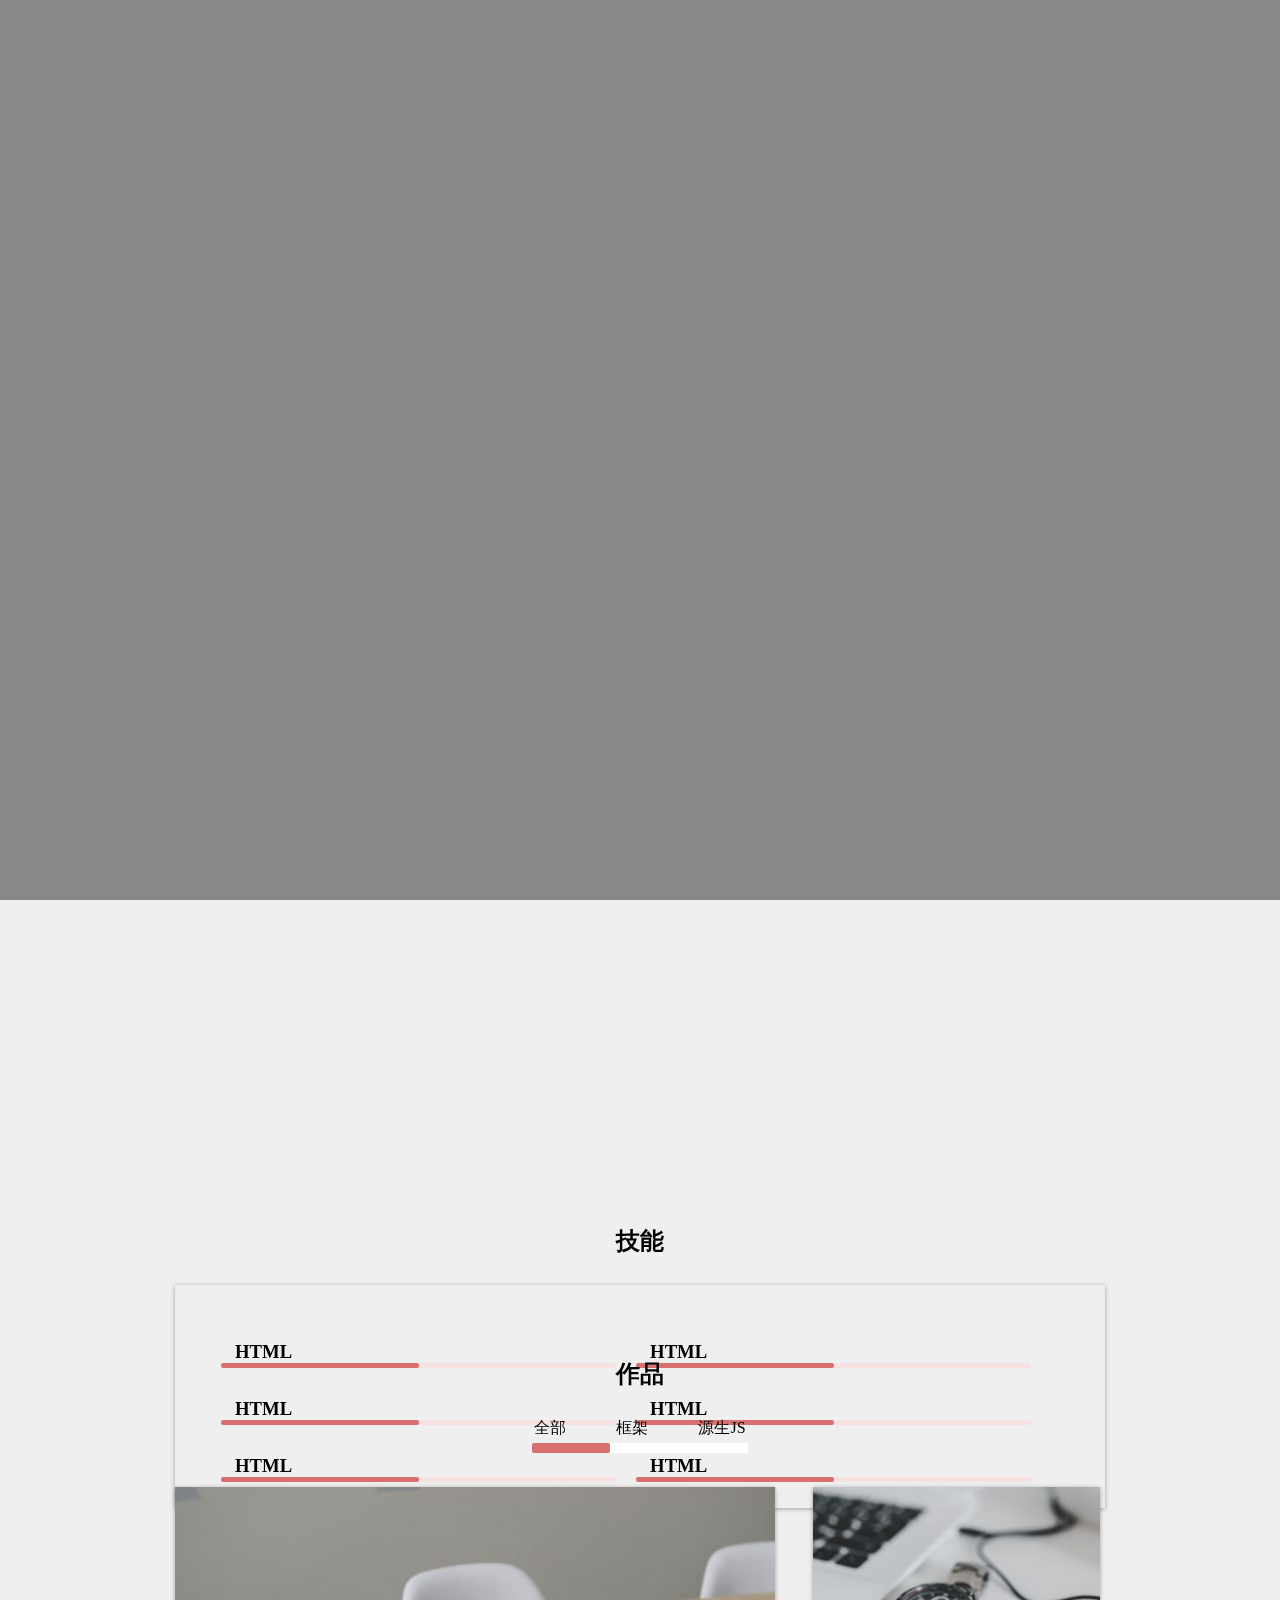
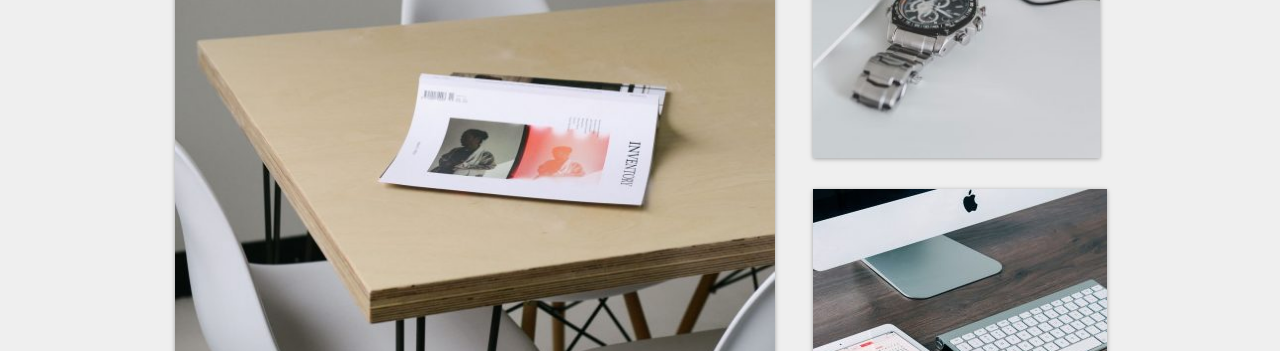
<file: index.html>
<!doctyPE html>
<html lang="en">

<head>
    <meta charset="UTF-8">
    <meta name="viewport" content="width=device-width, initial-scale=1.0">
    <meta http-equiv="X-UA-Compatible" content="ie=edge">
    <title>李泽泽的简历</title>
    <link rel="stylesheet" href="index.css">
    <style>
        .loading {
            height: 200px;
            width: 200px;
            position: relative;
        }
        
        .loading::before,
        .loading::after {
            content: '';
            position: absolute;
            background: #000;
            top: 0;
            bottom: 0;
            left: 0;
            right: 0;
            height: 0px;
            width: 0px;
            margin: auto;
            border-radius: 50%;
            animation: s 2s linear infinite;
        }
        
        .loading::after {
            animation-delay: 1s;
        }
        
        @keyframes s {
            0% {
                width: 0px;
                height: 0px;
                opacity: 1;
            }
            100% {
                width: 100px;
                height: 100px;
                opacity: 0;
            }
        }
        
        .loading-warpper {
            display: none;
            position: fixed;
            top: 0;
            left: 0;
            width: 100%;
            height: 100%;
            background: #888;
        }
        
        .loading-warpper.active {
            display: flex;
            justify-content: center;
            align-items: center;
            z-index: 1;
        }
        
        .main {
            display: none;
            transition: all 0.3s;
        }
        
        .main.active {
            display: block;
        }
    </style>
</head>

<body>
    <div id="loading" class="loading-warpper active">
        <div class="loading"></div>


    </div>
    <div id="topNavBar" class="topNavBar">
        <div class="topNavBar-inner">
            <div class="logo">
                <span>RS</span>
                <span>card</span>

            </div>
            <nav class="navBar">
                <ul>
                    <li><a href="#siteAbout" class="a">关于</a></li>
                    <li><a href="#siteSkills" class="a">技能</a></li>
                    <li><a href="#siteWork" class="a">作品 </a>

                    </li>
                    <li><a href="#">博客 </a>
                        <ul>
                            <li><a href="https://www.zhihu.com/people/ze-ze-6-77/posts" target="_blank">知乎</a></li>
                            <li><a href="https://juejin.im/user/5b2c545ce51d4558af402efa" target="_blank">掘金</a></li>

                        </ul>
                    </li>
                    <li><a href="#">日历 </a></li>
                    <li><a href="#">联系方式</a></li>
                    <li><a href="#">其他 </a></li>
                </ul>
            </nav>
        </div>
    </div>
    <div class="banner">
        <div class="mask"></div>
    </div>
    <main>
        <div class="card-container " id="siteAbout">
            <div class="card">
                <div class="profile-container">



                    <div class="img"><img src="./img/person.jpg" height="317px" alt=""></div>
                    <div class="profile">
                        <span class="welcome">Hello
                    <span class="triangle"></span></span>
                        <h1>李泽泽</h1>
                        <p>前端开发工程师</p>
                        <hr style="margin-top: 20px">
                        <ul>
                            <li>24</li>
                            <li>北京市</li>
                            <li>18622321433</li>
                            <li>18622321433@163.com</li>
                            <li>本科(非统招学信网可查)</li>
                        </ul>
                    </div>
                </div>
                <footer class="media">
                    <ul>
                        <li>
                            <a href="https://github.com/lizeze" target="_blank">
                                <svg class="icon" aria-hidden="true">
                            <use xlink:href="#icon-github"></use>
                        </svg>
                            </a>
                        </li>
                        <li id="weixinBar" style="position: relative">
                            <a href="javascript:void(0)">
                                <svg class="icon" aria-hidden="true">
                                <use xlink:href="#icon-weixin"></use>
                            </svg>
                            </a>
                            <img id="weixinImg" src="./img/weixin.jpg" alt="" width="100px" height="100px" style="position: absolute;top:-80px; left: 0px;display: none">

                        </li>
                        <li id="qqBar" style="position: relative">
                            <a href="javascript:void(0)">
                                <svg class="icon" aria-hidden="true">
                            <use xlink:href="#icon-qq-copy-copy"></use>
                        </svg>
                            </a>
                            <img id="qqImg" src="./img/qq.jpg" alt="" width="100px" height="100px" style="position: absolute;top:-80px; left: 0px;display: none"></li>
                        <li>
                            <a href="https://www.zhihu.com/people/ze-ze-6-77/posts" target="_blank">
                                <svg class="icon" aria-hidden="true">
                            <use xlink:href="#icon-zhihu"></use>
                        </svg>
                            </a>
                        </li>

                        <li>
                            <a href="https://juejin.im/user/5b2c545ce51d4558af402efa" target="_blank">
                                <svg class="icon" aria-hidden="true">
                            <use xlink:href="#icon-juejin"></use>
                        </svg>
                            </a>
                        </li>
                        <li id="zhifubaoBar" style="position: relative">
                            <a href="#">
                                <svg class="icon" aria-hidden="true">
                            <use xlink:href="#icon-zhifubao"></use>
                        </svg>
                            </a>
                            <img id="zhifubaoImg" src="./img/zhifubao.jpg" alt="" width="100px" height="100px" style="position: absolute;top:-80px; left: 0px;display: none"></li>
                    </ul>
                </footer>
            </div>
        </div>
    </main>

    <p class="download-warpper">
        <a href="./李泽泽-2019-前端.pdf" target="_blank" download class="downloadPDF">下载 PDF 简历</a>
    </p>
    <div class="describe">
        <p>
            李泽泽，前端开发工程师,目前离职状态，希望找到一份合适的工作

        </p>
        <p>技能：<strong>前端</strong>开发，<strong>C#</strong>开发，<strong>Java</strong>开发</p>
    </div>

    <section class="skills activeTag" id="siteSkills">
        <h2>技能</h2>
        <div class="skills-inner">
            <ul>
                <li>
                    <h3>HTML</h3>
                    <div class="progressBar">
                        <div class="progress"></div>
                    </div>
                </li>
                <li>
                    <h3>HTML</h3>
                    <div class="progressBar">
                        <div class="progress"></div>
                    </div>
                </li>
                <li>
                    <h3>HTML</h3>
                    <div class="progressBar">
                        <div class="progress"></div>
                    </div>
                </li>
                <li>
                    <h3>HTML</h3>
                    <div class="progressBar">
                        <div class="progress"></div>
                    </div>
                </li>
                <li>
                    <h3>HTML</h3>
                    <div class="progressBar">
                        <div class="progress"></div>
                    </div>
                </li>
                <li>
                    <h3>HTML</h3>
                    <div class="progressBar">
                        <div class="progress"></div>
                    </div>
                </li>
            </ul>
        </div>
    </section>
    <section class="works activeTag" id="siteWork">
        <div class="works-inner">
            <h2>作品</h2>
            <div style="display: inline-block">
                <nav>
                    <ul>
                        <li id="framework1">全部</li>
                        <li id="framework2">框架</li>
                        <li id="framework3">源生JS</li>
                    </ul>
                </nav>
                <div class="bar">
                    <div id="workBar" class="bar-inner state-1"></div>
                </div>
            </div>
            <div class="items" style="height: 580px">
                <div class="big" style="left: 0;top: 0;">
                    <img src="./img/1.jpg" alt="" width="600" height="580">
                </div>
                <div class="small" style="left: 638px">
                    <img src="./img/2.jpg" alt="" width="287px">
                </div>
                <div class="small" style="left: 638px;top: 302px;">
                    <img src="./img/3.jpg" alt="">
                </div>
            </div>
        </div>

    </section>
</body>
<script>
    setTimeout(function() {
        loading.classList.remove('active')

    }, 1000 * 1)
</script>
<script src="./lib/jquery.min.js"></script>
<script src="./js/index.js"></script>
<script src="./lib/font/iconfont.js"></script>
<script src="./lib/Tween.min.js"></script>

</html>
</file>
<file: index1.html>
<!doctype html>
<html>

<head>
  <meta charset="utf-8">
  <meta http-equiv="X-UA-Compatible" content="IE=edge">
  <meta name="viewport" content="initial-scale=1.0, user-scalable=no, width=device-width">
  <title>地图显示</title>
  <style>
  </style>
  <!-- <script src="https://cdnjs.cloudflare.com/ajax/libs/jquery/3.4.1/jquery.min.js"></script> -->
</head>

<body>



  <input type="text" id="aaaa">
  <input type="button" value="">

    <button onclick="$('aaaa')">按钮1</button>
</body>
<script>

  var x='1'

    
  function a() {


    console.log($('#aaaa').val())

  }

 

  function $(id) {

    document.getElementById(id)

  }

</script>

</html>
</file>
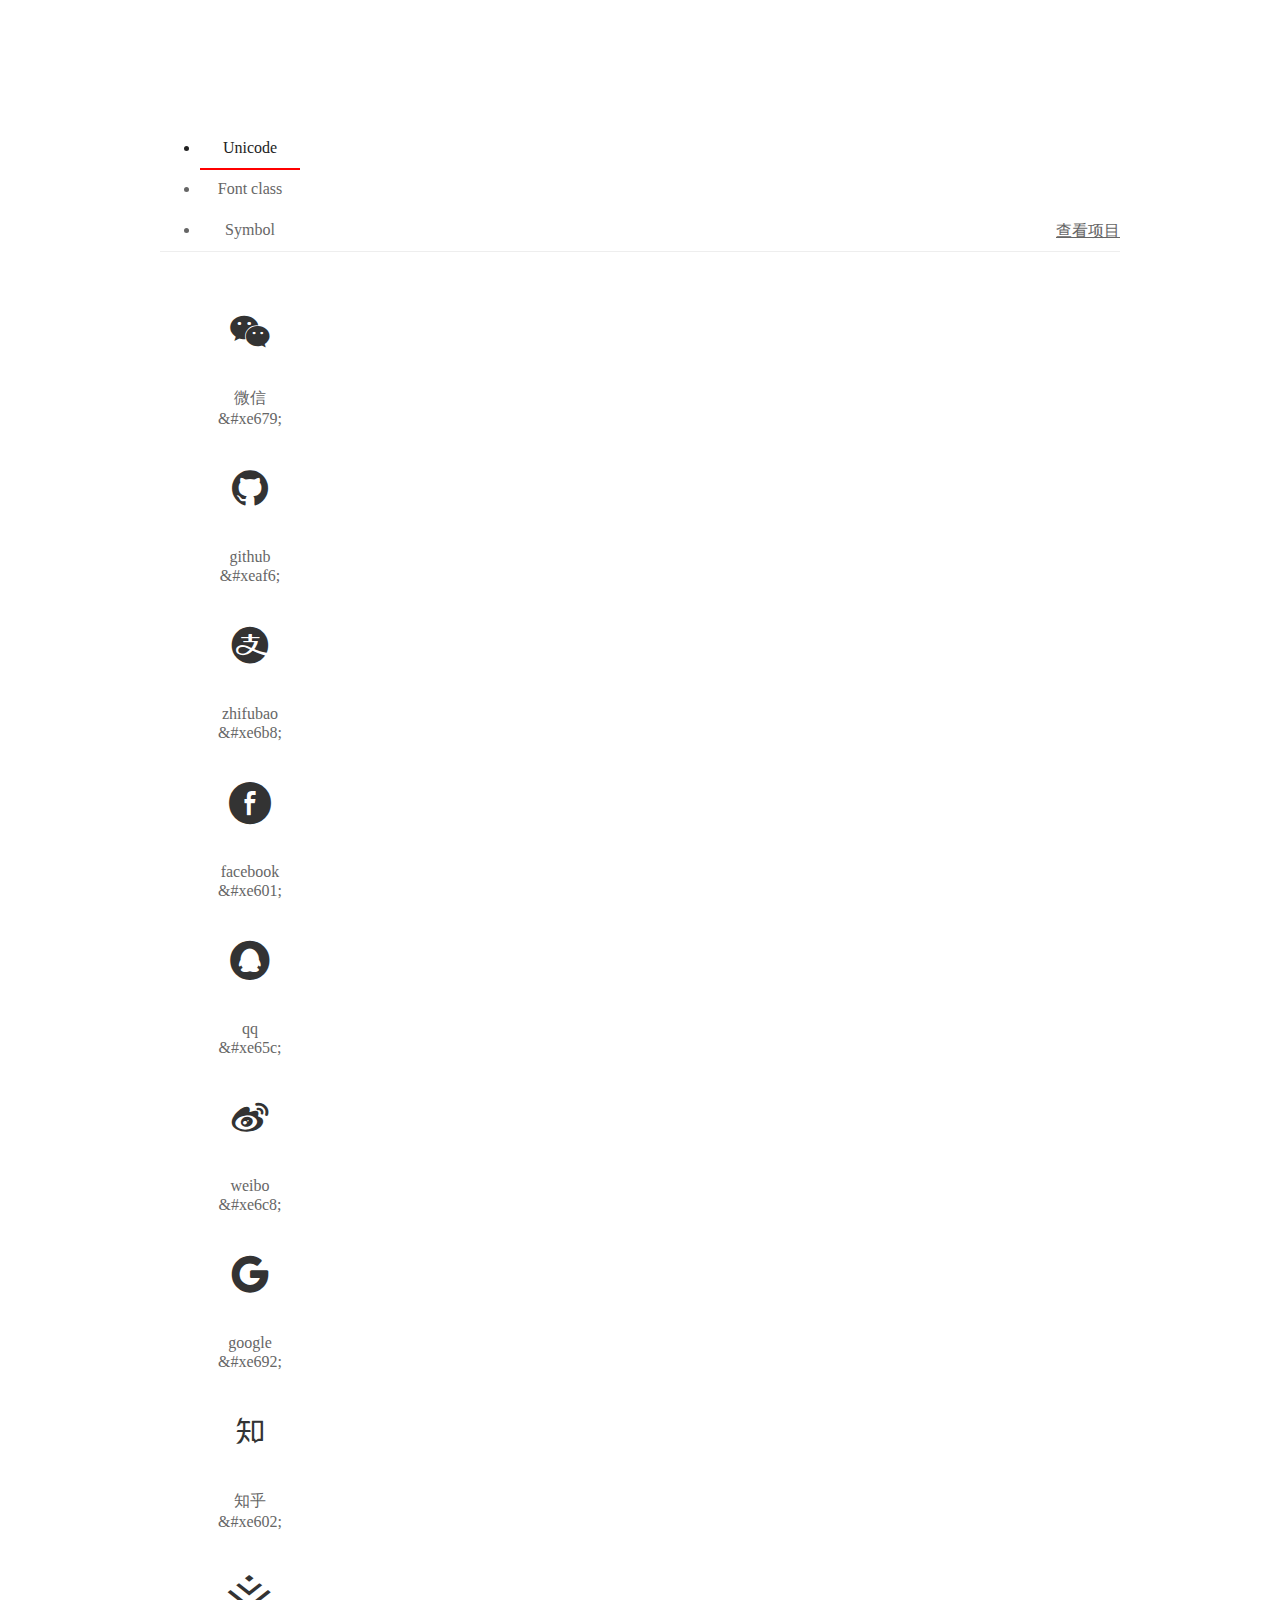
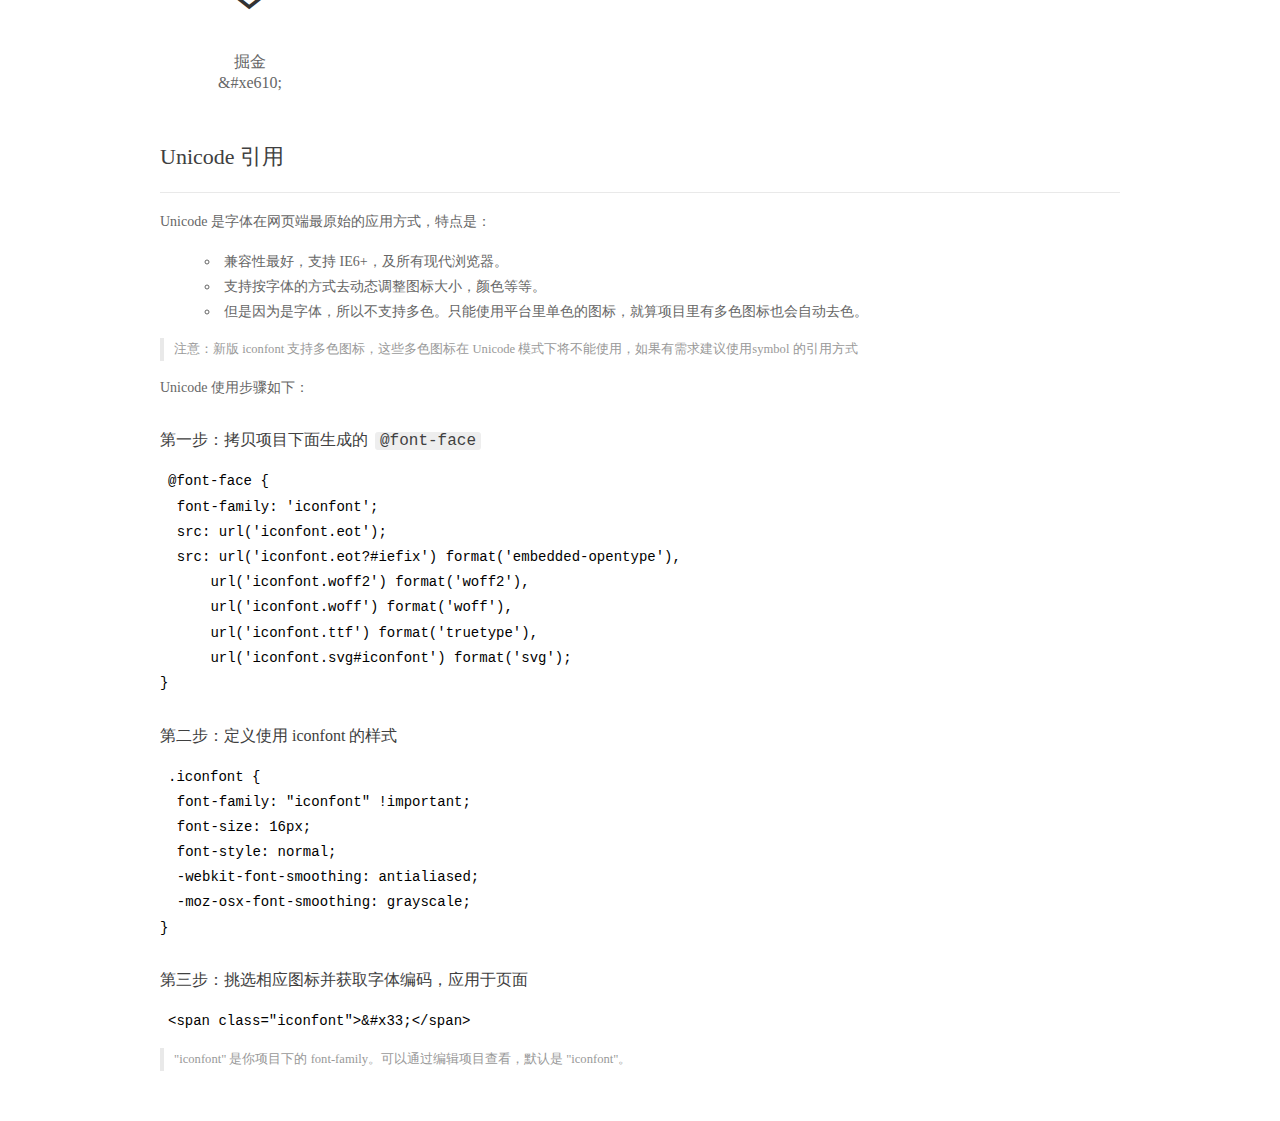
<file: lib/font/demo_index.html>
<!DOCTYPE html>
<html>
<head>
  <meta charset="utf-8"/>
  <title>IconFont Demo</title>
  <link rel="shortcut icon" href="https://gtms04.alicdn.com/tps/i4/TB1_oz6GVXXXXaFXpXXJDFnIXXX-64-64.ico" type="image/x-icon"/>
  <link rel="stylesheet" href="https://g.alicdn.com/thx/cube/1.3.2/cube.min.css">
  <link rel="stylesheet" href="demo.css">
  <link rel="stylesheet" href="iconfont.css">
  <script src="iconfont.js"></script>
  <!-- jQuery -->
  <script src="https://a1.alicdn.com/oss/uploads/2018/12/26/7bfddb60-08e8-11e9-9b04-53e73bb6408b.js"></script>
  <!-- 代码高亮 -->
  <script src="https://a1.alicdn.com/oss/uploads/2018/12/26/a3f714d0-08e6-11e9-8a15-ebf944d7534c.js"></script>
</head>
<body>
  <div class="main">
    <h1 class="logo"><a href="https://www.iconfont.cn/" title="iconfont 首页" target="_blank">&#xe86b;</a></h1>
    <div class="nav-tabs">
      <ul id="tabs" class="dib-box">
        <li class="dib active"><span>Unicode</span></li>
        <li class="dib"><span>Font class</span></li>
        <li class="dib"><span>Symbol</span></li>
      </ul>
      
      <a href="https://www.iconfont.cn/manage/index?manage_type=myprojects&projectId=643738" target="_blank" class="nav-more">查看项目</a>
      
    </div>
    <div class="tab-container">
      <div class="content unicode" style="display: block;">
          <ul class="icon_lists dib-box">
          
            <li class="dib">
              <span class="icon iconfont">&#xe679;</span>
                <div class="name">微信</div>
                <div class="code-name">&amp;#xe679;</div>
              </li>
          
            <li class="dib">
              <span class="icon iconfont">&#xeaf6;</span>
                <div class="name">github</div>
                <div class="code-name">&amp;#xeaf6;</div>
              </li>
          
            <li class="dib">
              <span class="icon iconfont">&#xe6b8;</span>
                <div class="name">zhifubao</div>
                <div class="code-name">&amp;#xe6b8;</div>
              </li>
          
            <li class="dib">
              <span class="icon iconfont">&#xe601;</span>
                <div class="name">facebook</div>
                <div class="code-name">&amp;#xe601;</div>
              </li>
          
            <li class="dib">
              <span class="icon iconfont">&#xe65c;</span>
                <div class="name">qq</div>
                <div class="code-name">&amp;#xe65c;</div>
              </li>
          
            <li class="dib">
              <span class="icon iconfont">&#xe6c8;</span>
                <div class="name">weibo</div>
                <div class="code-name">&amp;#xe6c8;</div>
              </li>
          
            <li class="dib">
              <span class="icon iconfont">&#xe692;</span>
                <div class="name">google</div>
                <div class="code-name">&amp;#xe692;</div>
              </li>
          
            <li class="dib">
              <span class="icon iconfont">&#xe602;</span>
                <div class="name">知乎</div>
                <div class="code-name">&amp;#xe602;</div>
              </li>
          
            <li class="dib">
              <span class="icon iconfont">&#xe610;</span>
                <div class="name">掘金</div>
                <div class="code-name">&amp;#xe610;</div>
              </li>
          
          </ul>
          <div class="article markdown">
          <h2 id="unicode-">Unicode 引用</h2>
          <hr>

          <p>Unicode 是字体在网页端最原始的应用方式，特点是：</p>
          <ul>
            <li>兼容性最好，支持 IE6+，及所有现代浏览器。</li>
            <li>支持按字体的方式去动态调整图标大小，颜色等等。</li>
            <li>但是因为是字体，所以不支持多色。只能使用平台里单色的图标，就算项目里有多色图标也会自动去色。</li>
          </ul>
          <blockquote>
            <p>注意：新版 iconfont 支持多色图标，这些多色图标在 Unicode 模式下将不能使用，如果有需求建议使用symbol 的引用方式</p>
          </blockquote>
          <p>Unicode 使用步骤如下：</p>
          <h3 id="-font-face">第一步：拷贝项目下面生成的 <code>@font-face</code></h3>
<pre><code class="language-css"
>@font-face {
  font-family: 'iconfont';
  src: url('iconfont.eot');
  src: url('iconfont.eot?#iefix') format('embedded-opentype'),
      url('iconfont.woff2') format('woff2'),
      url('iconfont.woff') format('woff'),
      url('iconfont.ttf') format('truetype'),
      url('iconfont.svg#iconfont') format('svg');
}
</code></pre>
          <h3 id="-iconfont-">第二步：定义使用 iconfont 的样式</h3>
<pre><code class="language-css"
>.iconfont {
  font-family: "iconfont" !important;
  font-size: 16px;
  font-style: normal;
  -webkit-font-smoothing: antialiased;
  -moz-osx-font-smoothing: grayscale;
}
</code></pre>
          <h3 id="-">第三步：挑选相应图标并获取字体编码，应用于页面</h3>
<pre>
<code class="language-html"
>&lt;span class="iconfont"&gt;&amp;#x33;&lt;/span&gt;
</code></pre>
          <blockquote>
            <p>"iconfont" 是你项目下的 font-family。可以通过编辑项目查看，默认是 "iconfont"。</p>
          </blockquote>
          </div>
      </div>
      <div class="content font-class">
        <ul class="icon_lists dib-box">
          
          <li class="dib">
            <span class="icon iconfont icon-weixin"></span>
            <div class="name">
              微信
            </div>
            <div class="code-name">.icon-weixin
            </div>
          </li>
          
          <li class="dib">
            <span class="icon iconfont icon-github"></span>
            <div class="name">
              github
            </div>
            <div class="code-name">.icon-github
            </div>
          </li>
          
          <li class="dib">
            <span class="icon iconfont icon-zhifubao"></span>
            <div class="name">
              zhifubao
            </div>
            <div class="code-name">.icon-zhifubao
            </div>
          </li>
          
          <li class="dib">
            <span class="icon iconfont icon-facebookfacebook52"></span>
            <div class="name">
              facebook
            </div>
            <div class="code-name">.icon-facebookfacebook52
            </div>
          </li>
          
          <li class="dib">
            <span class="icon iconfont icon-qq-copy-copy"></span>
            <div class="name">
              qq
            </div>
            <div class="code-name">.icon-qq-copy-copy
            </div>
          </li>
          
          <li class="dib">
            <span class="icon iconfont icon-weibo"></span>
            <div class="name">
              weibo
            </div>
            <div class="code-name">.icon-weibo
            </div>
          </li>
          
          <li class="dib">
            <span class="icon iconfont icon-google"></span>
            <div class="name">
              google
            </div>
            <div class="code-name">.icon-google
            </div>
          </li>
          
          <li class="dib">
            <span class="icon iconfont icon-zhihu"></span>
            <div class="name">
              知乎
            </div>
            <div class="code-name">.icon-zhihu
            </div>
          </li>
          
          <li class="dib">
            <span class="icon iconfont icon-juejin"></span>
            <div class="name">
              掘金
            </div>
            <div class="code-name">.icon-juejin
            </div>
          </li>
          
        </ul>
        <div class="article markdown">
        <h2 id="font-class-">font-class 引用</h2>
        <hr>

        <p>font-class 是 Unicode 使用方式的一种变种，主要是解决 Unicode 书写不直观，语意不明确的问题。</p>
        <p>与 Unicode 使用方式相比，具有如下特点：</p>
        <ul>
          <li>兼容性良好，支持 IE8+，及所有现代浏览器。</li>
          <li>相比于 Unicode 语意明确，书写更直观。可以很容易分辨这个 icon 是什么。</li>
          <li>因为使用 class 来定义图标，所以当要替换图标时，只需要修改 class 里面的 Unicode 引用。</li>
          <li>不过因为本质上还是使用的字体，所以多色图标还是不支持的。</li>
        </ul>
        <p>使用步骤如下：</p>
        <h3 id="-fontclass-">第一步：引入项目下面生成的 fontclass 代码：</h3>
<pre><code class="language-html">&lt;link rel="stylesheet" href="./iconfont.css"&gt;
</code></pre>
        <h3 id="-">第二步：挑选相应图标并获取类名，应用于页面：</h3>
<pre><code class="language-html">&lt;span class="iconfont icon-xxx"&gt;&lt;/span&gt;
</code></pre>
        <blockquote>
          <p>"
            iconfont" 是你项目下的 font-family。可以通过编辑项目查看，默认是 "iconfont"。</p>
        </blockquote>
      </div>
      </div>
      <div class="content symbol">
          <ul class="icon_lists dib-box">
          
            <li class="dib">
                <svg class="icon svg-icon" aria-hidden="true">
                  <use xlink:href="#icon-weixin"></use>
                </svg>
                <div class="name">微信</div>
                <div class="code-name">#icon-weixin</div>
            </li>
          
            <li class="dib">
                <svg class="icon svg-icon" aria-hidden="true">
                  <use xlink:href="#icon-github"></use>
                </svg>
                <div class="name">github</div>
                <div class="code-name">#icon-github</div>
            </li>
          
            <li class="dib">
                <svg class="icon svg-icon" aria-hidden="true">
                  <use xlink:href="#icon-zhifubao"></use>
                </svg>
                <div class="name">zhifubao</div>
                <div class="code-name">#icon-zhifubao</div>
            </li>
          
            <li class="dib">
                <svg class="icon svg-icon" aria-hidden="true">
                  <use xlink:href="#icon-facebookfacebook52"></use>
                </svg>
                <div class="name">facebook</div>
                <div class="code-name">#icon-facebookfacebook52</div>
            </li>
          
            <li class="dib">
                <svg class="icon svg-icon" aria-hidden="true">
                  <use xlink:href="#icon-qq-copy-copy"></use>
                </svg>
                <div class="name">qq</div>
                <div class="code-name">#icon-qq-copy-copy</div>
            </li>
          
            <li class="dib">
                <svg class="icon svg-icon" aria-hidden="true">
                  <use xlink:href="#icon-weibo"></use>
                </svg>
                <div class="name">weibo</div>
                <div class="code-name">#icon-weibo</div>
            </li>
          
            <li class="dib">
                <svg class="icon svg-icon" aria-hidden="true">
                  <use xlink:href="#icon-google"></use>
                </svg>
                <div class="name">google</div>
                <div class="code-name">#icon-google</div>
            </li>
          
            <li class="dib">
                <svg class="icon svg-icon" aria-hidden="true">
                  <use xlink:href="#icon-zhihu"></use>
                </svg>
                <div class="name">知乎</div>
                <div class="code-name">#icon-zhihu</div>
            </li>
          
            <li class="dib">
                <svg class="icon svg-icon" aria-hidden="true">
                  <use xlink:href="#icon-juejin"></use>
                </svg>
                <div class="name">掘金</div>
                <div class="code-name">#icon-juejin</div>
            </li>
          
          </ul>
          <div class="article markdown">
          <h2 id="symbol-">Symbol 引用</h2>
          <hr>

          <p>这是一种全新的使用方式，应该说这才是未来的主流，也是平台目前推荐的用法。相关介绍可以参考这篇<a href="">文章</a>
            这种用法其实是做了一个 SVG 的集合，与另外两种相比具有如下特点：</p>
          <ul>
            <li>支持多色图标了，不再受单色限制。</li>
            <li>通过一些技巧，支持像字体那样，通过 <code>font-size</code>, <code>color</code> 来调整样式。</li>
            <li>兼容性较差，支持 IE9+，及现代浏览器。</li>
            <li>浏览器渲染 SVG 的性能一般，还不如 png。</li>
          </ul>
          <p>使用步骤如下：</p>
          <h3 id="-symbol-">第一步：引入项目下面生成的 symbol 代码：</h3>
<pre><code class="language-html">&lt;script src="./iconfont.js"&gt;&lt;/script&gt;
</code></pre>
          <h3 id="-css-">第二步：加入通用 CSS 代码（引入一次就行）：</h3>
<pre><code class="language-html">&lt;style&gt;
.icon {
  width: 1em;
  height: 1em;
  vertical-align: -0.15em;
  fill: currentColor;
  overflow: hidden;
}
&lt;/style&gt;
</code></pre>
          <h3 id="-">第三步：挑选相应图标并获取类名，应用于页面：</h3>
<pre><code class="language-html">&lt;svg class="icon" aria-hidden="true"&gt;
  &lt;use xlink:href="#icon-xxx"&gt;&lt;/use&gt;
&lt;/svg&gt;
</code></pre>
          </div>
      </div>

    </div>
  </div>
  <script>
  $(document).ready(function () {
      $('.tab-container .content:first').show()

      $('#tabs li').click(function (e) {
        var tabContent = $('.tab-container .content')
        var index = $(this).index()

        if ($(this).hasClass('active')) {
          return
        } else {
          $('#tabs li').removeClass('active')
          $(this).addClass('active')

          tabContent.hide().eq(index).fadeIn()
        }
      })
    })
  </script>
</body>
</html>
</file>
<file: index.css>
* {
    margin: 0px;
    padding: 0px;
}

body {
    background-color: #EFEFEF;
}

.icon {
    width: 1em;
    height: 1em;
    vertical-align: -0.15em;
    fill: currentColor;
    overflow: hidden;
}

li {
    list-style: none;
}

a {
    text-decoration: none;
    color: inherit;
}

.topNavBar {
    position: fixed;
    top: 0;
    left: 0;
    width: 100%;
    color: #CCCBCC;
}

.topNavBar.sticky {
    z-index: 1;
    background: #fff;
    color: black;
    font-weight: bold;
    box-shadow: 0 0 10px rgba(0, 0, 0, 0.8);
}

.topNavBar-inner {
    display: flex;
    margin: 30px;
    justify-content: space-between;
}

.topNavBar.sticky .topNavBar-inner {
    margin: 10px 30px;
}

.topNavBar .logo {
    font-size: 30px;
}

.topNavBar .logo span:first-child {
    color: #D96F6F;
}

.topNavBar .logo span:nth-child(2) {
    color: #9A9DA1;
}

.topNavBar nav>ul {
    display: flex;
    height: 100%;
    align-items: center;
}

.topNavBar nav>ul>li {
    position: relative;
    font-size: 13px;
    font-weight: bold;
    margin-left: 37px;
    color: inherit;
    padding-bottom: 3px;
    border-bottom: 3px solid transparent;
}

.topNavBar nav>ul>li:hover:after,
.topNavBar nav>ul>li.active:after {
    position: absolute;
    top: 100%;
    left: 0;
    content: '';
    height: 3px;
    width: 100%;
    background: #D96F6F;
    animation: slideInLeft .3s;
}

.activeTag.active {
    transform: translateY(300px)
}

.activeTag {
    transition: all 1s;
    transform: translate(0px);
}

@keyframes slideInLeft {
    0% {
        width: 0px;
    }
    100% {
        width: 100%;
    }
}

.topNavBar nav ul li>ul {
    display: none;
    position: absolute;
    background: #fff;
    left: 0px;
    top: 100%;
    animation: slideInLeft .1s;
}

.topNavBar nav ul li:hover>ul {
    display: block;
    margin-top: 3px;
    box-shadow: 0 1px 6px rgba(0, 0, 0, 0.12);
}

.topNavBar nav ul li:hover>ul>li {
    padding: 5px 10px;
    white-space: nowrap;
    color: #3c4451;
    font-weight: 200;
    letter-spacing: 4px;
}

.topNavBar nav ul li:hover>ul>li:first-child {
    margin-top: 8px;
}

main {
    margin-top: -340px;
}

main .card-container {
    margin: 0px auto;
    max-width: 930px;
}

main .card-container .card {
    display: flex;
    flex-direction: column;
    background-color: #fff;
    box-shadow: 0 1px 6px rgba(0, 0, 0, 0.12), 0 1px 4px rgba(0, 0, 0, 0.24);
}

main .card-container .card .img {
    margin-right: 40px;
}

main .card-container .card .profile-container {
    display: flex;
    flex-grow: 0.4;
    padding: 60px 90px;
}

main .profile ul li {
    margin-top: 10px;
}

main .profile .welcome {
    display: inline-block;
    background-color: #D96F6F;
    color: #fff;
    margin-top: 20px;
    margin-bottom: 10px;
    padding: 3px 16px;
    text-transform: uppercase;
    position: relative;
}

main .profile .welcome .triangle {
    border: 10px solid transparent;
    border-left-color: #D96F6F;
    border-top-width: 0px;
    display: inline-block;
    position: absolute;
    left: 4px;
    top: 100%;
    height: 0px;
    width: 0px;
}

main .profile ul li {
    color: #9DA0A6;
}

main .profile ul li:before {
    font-weight: bold;
    color: black;
}

main .profile ul li:nth-child(1):before {
    content: '年龄';
    margin-right: 90px;
}

main .profile ul li:nth-child(2):before {
    content: '地址';
    margin-right: 90px;
}

main .profile ul li:nth-child(3):before {
    content: '手机';
    margin-right: 90px;
}

main .profile ul li:nth-child(4):before {
    content: '邮箱';
    margin-right: 90px;
}

main .profile ul li:nth-child(5):before {
    content: '学历';
    margin-right: 90px;
}

main .media {
    text-align: center;
}

main .media ul {
    display: flex;
    justify-content: center;
    background: #D96F6F;
}

main .media ul>li {
    margin-left: 25px;
    padding: 20px;
    text-align: center;
}

main .media ul>li a {
    background-color: transparent;
    display: inline-block;
    border-radius: 50%;
    padding: 10px 10px;
}

main .media ul>li a:hover {
    background-color: rgba(0, 0, 0, 0.1);
}

main .media ul>li a svg {
    font-size: 20px;
    color: #fff;
}

.banner {
    background-image: url("./img/backgeound.jpg");
    width: 100%;
    height: 517px;
    background-repeat: no-repeat;
    background-position: center center;
    background-size: cover;
}

.banner .mask {
    height: 517px;
    background-color: rgba(0, 0, 0, 0.8);
}

.download-warpper {
    text-align: center;
}

.download-warpper .downloadPDF {
    display: inline-block;
    margin-top: 30px;
    font-size: 15px;
    font-weight: bold;
    color: #3E4450;
    padding: 10px 85px;
    border: 1px solid #CBCDCF;
    background-color: #EFEFEF;
    transition: box-shadow 0.2s;
}

.download-warpper .downloadPDF:hover {
    box-shadow: 0 5px 11px 0 rgba(0, 0, 0, 0.18), 0 4px 15px 0 rgba(0, 0, 0, 0.15);
}

body>.describe {
    margin-top: 35px;
    text-align: center;
    line-height: 30px;
    font-size: 20px;
    color: #2A2A2A;
    margin-bottom: 50px;
}

body>.describe>p:first-child {
    margin-bottom: 10px;
}

body>.describe p {
    font-family: serif;
}

.skills,
.works {
    text-align: center;
    margin: 0px auto;
    margin-top: 30px;
}

.skills .skills-inner,
.works .works-inner {
    max-width: 930px;
    margin: 0px auto;
}

.skills ul {
    padding: 25px;
    display: flex;
    flex-wrap: wrap;
    border: 1px solid transparent;
    box-shadow: 0 1px 6px rgba(0, 0, 0, 0.12), 0 1px 4px rgba(0, 0, 0, 0.24);
}

.skills h2 {
    margin-bottom: 28px;
}

.skills ul li {
    flex: 0 0 45%;
    margin-left: 20px;
    margin-top: 30px;
}

.skills ul li:first-child {}

.skills ul li h3 {
    text-align: left;
    margin-left: 14px;
}

.skills ul li .progressBar {
    background: #F7E2E2;
    height: 5px;
    border-radius: 2px;
}

.skills ul li .progressBar .progress {
    height: 100%;
    width: 50%;
    background: #D96F6F;
    border-radius: 2px;
}

.works {
    /*margin-top: 60px;*/
}

.works nav ul {
    display: flex;
    justify-content: center;
}

.works nav {
    display: inline-block;
    vertical-align: top;
    margin-top: 28px;
}

.works nav ul li {
    margin-left: 50px;
    cursor: pointer;
}

.works.activeTag.active {
    transform: translateY(120px)
}

.works nav ul li:first-child {
    margin-left: 0px;
}

.works .bar {
    display: inline-block;
    width: 100%;
    background: #fff;
    position: relative;
    height: 10px;
}

.works .bar-inner {
    display: inline-block;
    height: 100%;
    background: #D96F6F;
    border-radius: 2px;
    position: absolute;
    top: 0px;
    transition: all 0.3s;
}

.works .bar-inner.state-1 {
    left: 0px;
    width: 36%;
}

.works .bar-inner.state-2 {
    left: 87px;
    width: 27%;
}

.works .bar-inner.state-3 {
    left: 169px;
    width: 24%;
}

.works .items {
    position: relative;
    margin-top: 30px;
}

.works .items .big,
.works .items .small {
    position: absolute;
}

.works .items img {
    box-shadow: 0 1px 6px rgba(0, 0, 0, 0.12), 0 1px 4px rgba(0, 0, 0, 0.24);
}
</file>
<file: lib/font/demo.css>
/* Logo 字体 */
@font-face {
  font-family: "iconfont logo";
  src: url('https://at.alicdn.com/t/font_985780_km7mi63cihi.eot?t=1545807318834');
  src: url('https://at.alicdn.com/t/font_985780_km7mi63cihi.eot?t=1545807318834#iefix') format('embedded-opentype'),
    url('https://at.alicdn.com/t/font_985780_km7mi63cihi.woff?t=1545807318834') format('woff'),
    url('https://at.alicdn.com/t/font_985780_km7mi63cihi.ttf?t=1545807318834') format('truetype'),
    url('https://at.alicdn.com/t/font_985780_km7mi63cihi.svg?t=1545807318834#iconfont') format('svg');
}

.logo {
  font-family: "iconfont logo";
  font-size: 160px;
  font-style: normal;
  -webkit-font-smoothing: antialiased;
  -moz-osx-font-smoothing: grayscale;
}

/* tabs */
.nav-tabs {
  position: relative;
}

.nav-tabs .nav-more {
  position: absolute;
  right: 0;
  bottom: 0;
  height: 42px;
  line-height: 42px;
  color: #666;
}

#tabs {
  border-bottom: 1px solid #eee;
}

#tabs li {
  cursor: pointer;
  width: 100px;
  height: 40px;
  line-height: 40px;
  text-align: center;
  font-size: 16px;
  border-bottom: 2px solid transparent;
  position: relative;
  z-index: 1;
  margin-bottom: -1px;
  color: #666;
}


#tabs .active {
  border-bottom-color: #f00;
  color: #222;
}

.tab-container .content {
  display: none;
}

/* 页面布局 */
.main {
  padding: 30px 100px;
  width: 960px;
  margin: 0 auto;
}

.main .logo {
  color: #333;
  text-align: left;
  margin-bottom: 30px;
  line-height: 1;
  height: 110px;
  margin-top: -50px;
  overflow: hidden;
  *zoom: 1;
}

.main .logo a {
  font-size: 160px;
  color: #333;
}

.helps {
  margin-top: 40px;
}

.helps pre {
  padding: 20px;
  margin: 10px 0;
  border: solid 1px #e7e1cd;
  background-color: #fffdef;
  overflow: auto;
}

.icon_lists {
  width: 100% !important;
  overflow: hidden;
  *zoom: 1;
}

.icon_lists li {
  width: 100px;
  margin-bottom: 10px;
  margin-right: 20px;
  text-align: center;
  list-style: none !important;
  cursor: default;
}

.icon_lists li .code-name {
  line-height: 1.2;
}

.icon_lists .icon {
  display: block;
  height: 100px;
  line-height: 100px;
  font-size: 42px;
  margin: 10px auto;
  color: #333;
  -webkit-transition: font-size 0.25s linear, width 0.25s linear;
  -moz-transition: font-size 0.25s linear, width 0.25s linear;
  transition: font-size 0.25s linear, width 0.25s linear;
}

.icon_lists .icon:hover {
  font-size: 100px;
}

.icon_lists .svg-icon {
  /* 通过设置 font-size 来改变图标大小 */
  width: 1em;
  /* 图标和文字相邻时，垂直对齐 */
  vertical-align: -0.15em;
  /* 通过设置 color 来改变 SVG 的颜色/fill */
  fill: currentColor;
  /* path 和 stroke 溢出 viewBox 部分在 IE 下会显示
      normalize.css 中也包含这行 */
  overflow: hidden;
}

.icon_lists li .name,
.icon_lists li .code-name {
  color: #666;
}

/* markdown 样式 */
.markdown {
  color: #666;
  font-size: 14px;
  line-height: 1.8;
}

.highlight {
  line-height: 1.5;
}

.markdown img {
  vertical-align: middle;
  max-width: 100%;
}

.markdown h1 {
  color: #404040;
  font-weight: 500;
  line-height: 40px;
  margin-bottom: 24px;
}

.markdown h2,
.markdown h3,
.markdown h4,
.markdown h5,
.markdown h6 {
  color: #404040;
  margin: 1.6em 0 0.6em 0;
  font-weight: 500;
  clear: both;
}

.markdown h1 {
  font-size: 28px;
}

.markdown h2 {
  font-size: 22px;
}

.markdown h3 {
  font-size: 16px;
}

.markdown h4 {
  font-size: 14px;
}

.markdown h5 {
  font-size: 12px;
}

.markdown h6 {
  font-size: 12px;
}

.markdown hr {
  height: 1px;
  border: 0;
  background: #e9e9e9;
  margin: 16px 0;
  clear: both;
}

.markdown p {
  margin: 1em 0;
}

.markdown>p,
.markdown>blockquote,
.markdown>.highlight,
.markdown>ol,
.markdown>ul {
  width: 80%;
}

.markdown ul>li {
  list-style: circle;
}

.markdown>ul li,
.markdown blockquote ul>li {
  margin-left: 20px;
  padding-left: 4px;
}

.markdown>ul li p,
.markdown>ol li p {
  margin: 0.6em 0;
}

.markdown ol>li {
  list-style: decimal;
}

.markdown>ol li,
.markdown blockquote ol>li {
  margin-left: 20px;
  padding-left: 4px;
}

.markdown code {
  margin: 0 3px;
  padding: 0 5px;
  background: #eee;
  border-radius: 3px;
}

.markdown strong,
.markdown b {
  font-weight: 600;
}

.markdown>table {
  border-collapse: collapse;
  border-spacing: 0px;
  empty-cells: show;
  border: 1px solid #e9e9e9;
  width: 95%;
  margin-bottom: 24px;
}

.markdown>table th {
  white-space: nowrap;
  color: #333;
  font-weight: 600;
}

.markdown>table th,
.markdown>table td {
  border: 1px solid #e9e9e9;
  padding: 8px 16px;
  text-align: left;
}

.markdown>table th {
  background: #F7F7F7;
}

.markdown blockquote {
  font-size: 90%;
  color: #999;
  border-left: 4px solid #e9e9e9;
  padding-left: 0.8em;
  margin: 1em 0;
}

.markdown blockquote p {
  margin: 0;
}

.markdown .anchor {
  opacity: 0;
  transition: opacity 0.3s ease;
  margin-left: 8px;
}

.markdown .waiting {
  color: #ccc;
}

.markdown h1:hover .anchor,
.markdown h2:hover .anchor,
.markdown h3:hover .anchor,
.markdown h4:hover .anchor,
.markdown h5:hover .anchor,
.markdown h6:hover .anchor {
  opacity: 1;
  display: inline-block;
}

.markdown>br,
.markdown>p>br {
  clear: both;
}


.hljs {
  display: block;
  background: white;
  padding: 0.5em;
  color: #333333;
  overflow-x: auto;
}

.hljs-comment,
.hljs-meta {
  color: #969896;
}

.hljs-string,
.hljs-variable,
.hljs-template-variable,
.hljs-strong,
.hljs-emphasis,
.hljs-quote {
  color: #df5000;
}

.hljs-keyword,
.hljs-selector-tag,
.hljs-type {
  color: #a71d5d;
}

.hljs-literal,
.hljs-symbol,
.hljs-bullet,
.hljs-attribute {
  color: #0086b3;
}

.hljs-section,
.hljs-name {
  color: #63a35c;
}

.hljs-tag {
  color: #333333;
}

.hljs-title,
.hljs-attr,
.hljs-selector-id,
.hljs-selector-class,
.hljs-selector-attr,
.hljs-selector-pseudo {
  color: #795da3;
}

.hljs-addition {
  color: #55a532;
  background-color: #eaffea;
}

.hljs-deletion {
  color: #bd2c00;
  background-color: #ffecec;
}

.hljs-link {
  text-decoration: underline;
}

/* 代码高亮 */
/* PrismJS 1.15.0
https://prismjs.com/download.html#themes=prism&languages=markup+css+clike+javascript */
/**
 * prism.js default theme for JavaScript, CSS and HTML
 * Based on dabblet (http://dabblet.com)
 * @author Lea Verou
 */
code[class*="language-"],
pre[class*="language-"] {
  color: black;
  background: none;
  text-shadow: 0 1px white;
  font-family: Consolas, Monaco, 'Andale Mono', 'Ubuntu Mono', monospace;
  text-align: left;
  white-space: pre;
  word-spacing: normal;
  word-break: normal;
  word-wrap: normal;
  line-height: 1.5;

  -moz-tab-size: 4;
  -o-tab-size: 4;
  tab-size: 4;

  -webkit-hyphens: none;
  -moz-hyphens: none;
  -ms-hyphens: none;
  hyphens: none;
}

pre[class*="language-"]::-moz-selection,
pre[class*="language-"] ::-moz-selection,
code[class*="language-"]::-moz-selection,
code[class*="language-"] ::-moz-selection {
  text-shadow: none;
  background: #b3d4fc;
}

pre[class*="language-"]::selection,
pre[class*="language-"] ::selection,
code[class*="language-"]::selection,
code[class*="language-"] ::selection {
  text-shadow: none;
  background: #b3d4fc;
}

@media print {

  code[class*="language-"],
  pre[class*="language-"] {
    text-shadow: none;
  }
}

/* Code blocks */
pre[class*="language-"] {
  padding: 1em;
  margin: .5em 0;
  overflow: auto;
}

:not(pre)>code[class*="language-"],
pre[class*="language-"] {
  background: #f5f2f0;
}

/* Inline code */
:not(pre)>code[class*="language-"] {
  padding: .1em;
  border-radius: .3em;
  white-space: normal;
}

.token.comment,
.token.prolog,
.token.doctype,
.token.cdata {
  color: slategray;
}

.token.punctuation {
  color: #999;
}

.namespace {
  opacity: .7;
}

.token.property,
.token.tag,
.token.boolean,
.token.number,
.token.constant,
.token.symbol,
.token.deleted {
  color: #905;
}

.token.selector,
.token.attr-name,
.token.string,
.token.char,
.token.builtin,
.token.inserted {
  color: #690;
}

.token.operator,
.token.entity,
.token.url,
.language-css .token.string,
.style .token.string {
  color: #9a6e3a;
  background: hsla(0, 0%, 100%, .5);
}

.token.atrule,
.token.attr-value,
.token.keyword {
  color: #07a;
}

.token.function,
.token.class-name {
  color: #DD4A68;
}

.token.regex,
.token.important,
.token.variable {
  color: #e90;
}

.token.important,
.token.bold {
  font-weight: bold;
}

.token.italic {
  font-style: italic;
}

.token.entity {
  cursor: help;
}
</file>
<file: lib/font/iconfont.css>
@font-face {font-family: "iconfont";
  src: url('iconfont.eot?t=1560328562934'); /* IE9 */
  src: url('iconfont.eot?t=1560328562934#iefix') format('embedded-opentype'), /* IE6-IE8 */
  url('[data-uri]') format('woff2'),
  url('iconfont.woff?t=1560328562934') format('woff'),
  url('iconfont.ttf?t=1560328562934') format('truetype'), /* chrome, firefox, opera, Safari, Android, iOS 4.2+ */
  url('iconfont.svg?t=1560328562934#iconfont') format('svg'); /* iOS 4.1- */
}

.iconfont {
  font-family: "iconfont" !important;
  font-size: 16px;
  font-style: normal;
  -webkit-font-smoothing: antialiased;
  -moz-osx-font-smoothing: grayscale;
}

.icon-weixin:before {
  content: "\e679";
}

.icon-github:before {
  content: "\eaf6";
}

.icon-zhifubao:before {
  content: "\e6b8";
}

.icon-facebookfacebook52:before {
  content: "\e601";
}

.icon-qq-copy-copy:before {
  content: "\e65c";
}

.icon-weibo:before {
  content: "\e6c8";
}

.icon-google:before {
  content: "\e692";
}

.icon-zhihu:before {
  content: "\e602";
}

.icon-juejin:before {
  content: "\e610";
}
</file>
